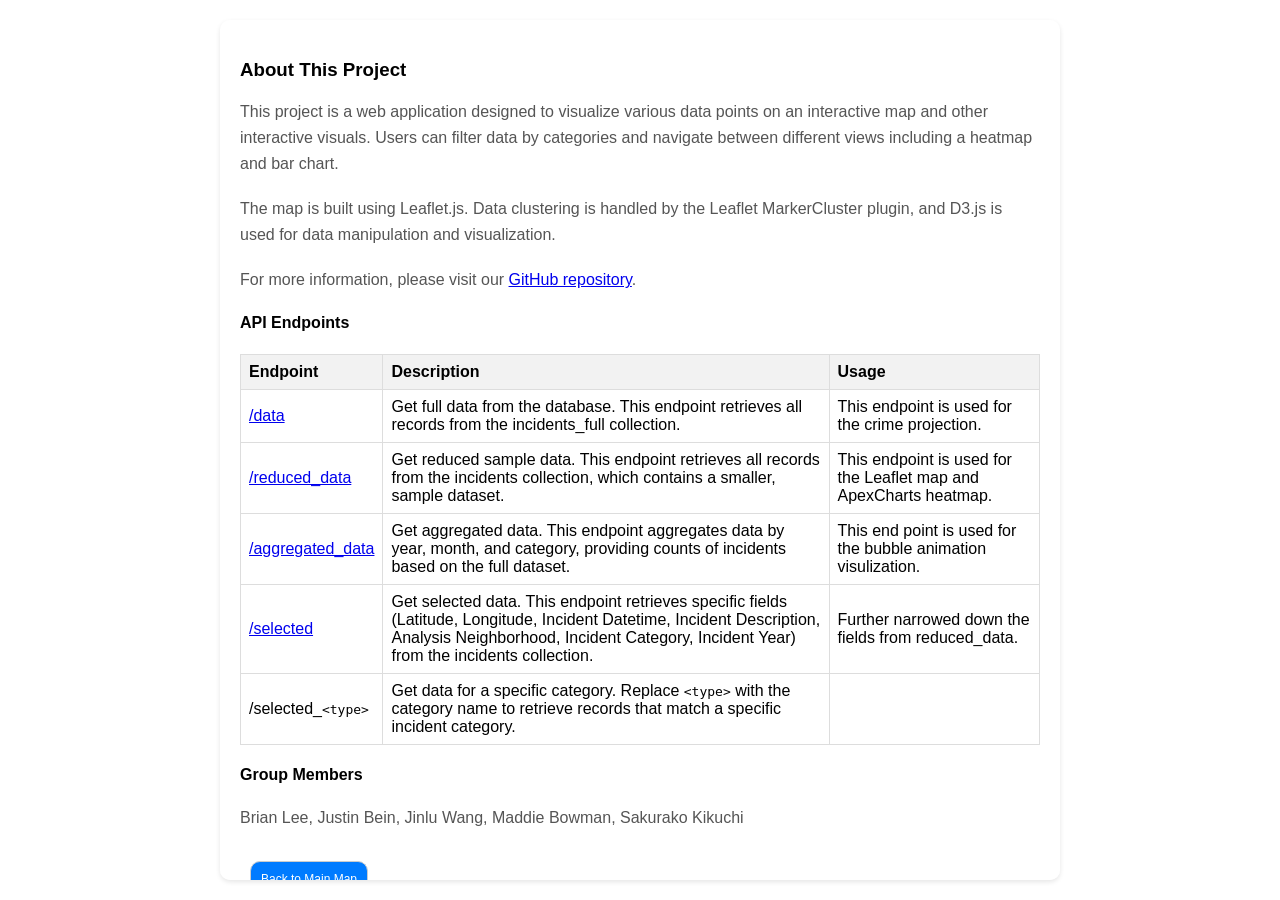
<file: static/template/about.html>
<!DOCTYPE html>
<html lang="en">
<head>
    <meta charset="UTF-8">
    <meta name="viewport" content="width=device-width, initial-scale=1.0">
    <title>About</title>
    <link rel="stylesheet" href="/static/css/style.css" />
    <style>
        body {
            margin: 0;
            padding: 0;
            font-family: Arial, sans-serif;
        }
        #about-container {
            padding: 20px;
            max-width: 800px;
            margin: 20px auto; /* Adds margin to center the container and avoid touching the edges */
            overflow-y: auto; /* Enables vertical scrolling */
            max-height: calc(100vh - 40px); /* Ensures the container fits within the viewport */
        }
        h1, h2 {
            margin-top: 20px;
        }
        p {
            margin-bottom: 20px;
        }
        table {
            width: 100%;
            border-collapse: collapse;
        }
        th, td {
            border: 1px solid #ddd;
            padding: 8px;
        }
        th {
            background-color: #f2f2f2;
            text-align: left;
        }
        #group-members {
            font-size: 16px;
        }
        button {
            padding: 10px;
            background-color: #007bff;
            color: white;
            border: 1px solid #ccc;
            border-radius: 10px;
            cursor: pointer;
        }
        button:hover {
            background-color: #0056b3;
            transform: scale(1.05);  /* Slightly increase the size on hover */
        }
    </style>
</head>
<body>
    <div id="about-container">
        <h3>About This Project</h3>
        <p>
            This project is a web application designed to visualize various data points on an interactive map and other interactive visuals.
            Users can filter data by categories and navigate between different views including a heatmap and bar chart.
        </p>
        <p>
            The map is built using Leaflet.js.
            Data clustering is handled by the Leaflet MarkerCluster plugin, and D3.js is used for data manipulation and visualization.
        </p>
        <p>
            For more information, please visit our <a href="https://github.com/maddiebowman/SF_crime_patterns">GitHub repository</a>.
        </p>
        
        <h4>API Endpoints</h4>
        <table>
            <tr>
                <th>Endpoint</th>
                <th>Description</th>
                <th>Usage</th>
            </tr>
            <tr>
                <td><a href="http://127.0.0.1:5000/data">/data</a></td>
                <td>Get full data from the database. This endpoint retrieves all records from the incidents_full collection.</td>
                <td>This endpoint is used for the crime projection.</td>
            </tr>
            <tr>
                <td><a href="http://127.0.0.1:5000/reduced_data">/reduced_data</a></td>
                <td>Get reduced sample data. This endpoint retrieves all records from the incidents collection, which contains a smaller, sample dataset.</td>
                <td>This endpoint is used for the Leaflet map and ApexCharts heatmap.</td>
            </tr>
            <tr>
                <td><a href="http://127.0.0.1:5000/aggregated_data">/aggregated_data</a></td>
                <td>Get aggregated data. This endpoint aggregates data by year, month, and category, providing counts of incidents based on the full dataset.</td>
                <td>This end point is used for the bubble animation visulization.</td>
            </tr>
            <tr>
                <td><a href="http://127.0.0.1:5000/selected">/selected</a></td>
                <td>Get selected data. This endpoint retrieves specific fields (Latitude, Longitude, Incident Datetime, Incident Description, Analysis Neighborhood, Incident Category, Incident Year) from the incidents collection.</td>
                <td>Further narrowed down the fields from reduced_data.</td>
            </tr>
            <tr>
                <td>/selected_<code>&lt;type&gt;</code></td>
                <td>Get data for a specific category. Replace <code>&lt;type&gt;</code> with the category name to retrieve records that match a specific incident category.</td>
                <td></td>
            </tr>
        </table>
        <h4>Group Members</h4>
        <p id="group-members">
            Brian Lee, Justin Bein, Jinlu Wang, Maddie Bowman, Sakurako Kikuchi
        </p>
        <button id="backButton" onclick="window.location.href='/'">Back to Main Map</button>
    </div>
</body>
</html>
</file>
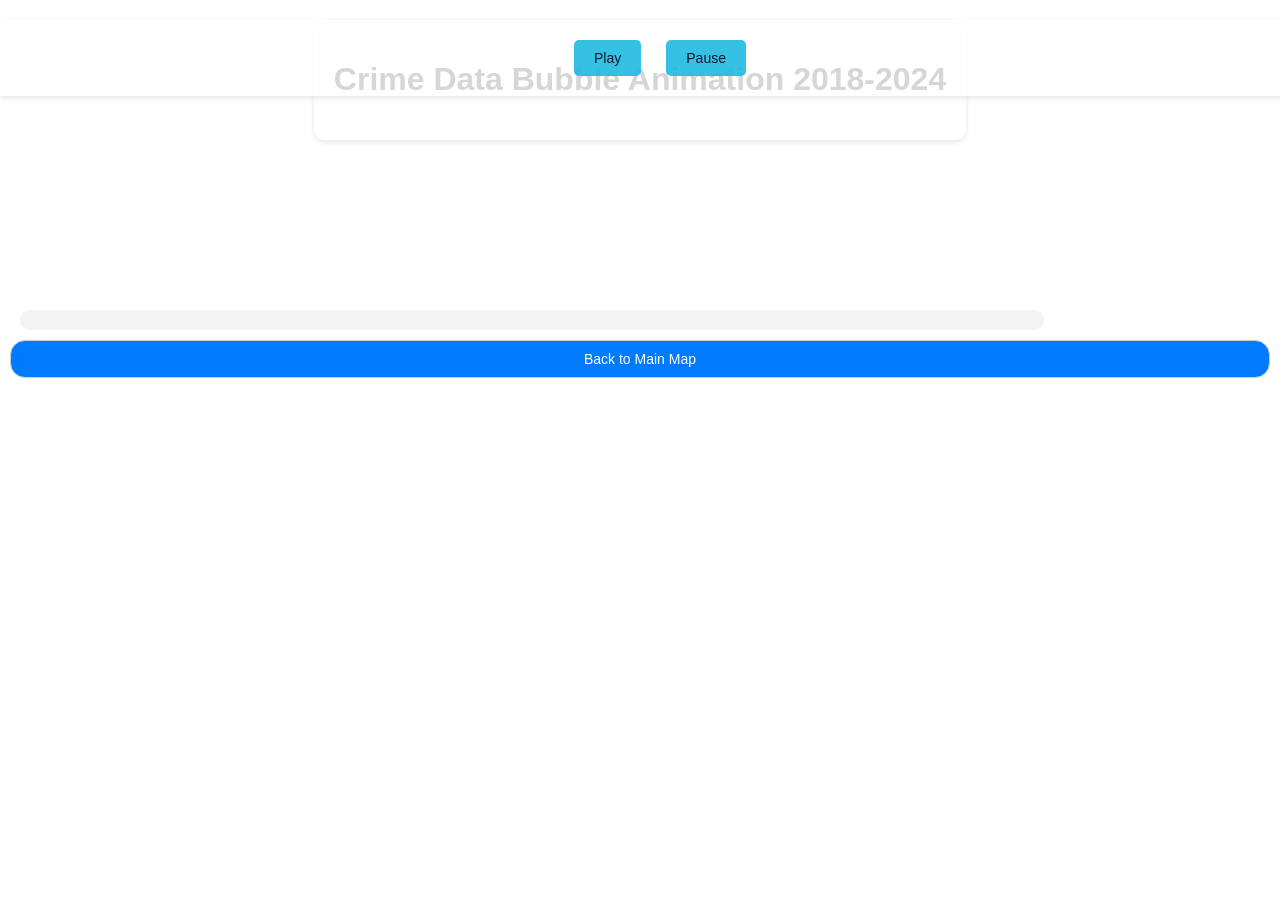
<file: static/template/page6.html>
<!DOCTYPE html>
<html lang="en">
<head>
    <meta charset="UTF-8">
    <meta name="viewport" content="width=device-width, initial-scale=1.0">
    <title>Crime Data Bubble Animation</title>
    <link rel="stylesheet" href="/static/css/style.css">
</head>
<body>
    <div id="page6-container">
        <h1>Crime Data Bubble Animation 2018-2024</h1>
    </div>

    <svg></svg>
    
    <div id="progress-container">
        <div id="progress-bar">
            <div id="progress-bar-inner"></div>
            <span id="progress-text"></span>
        </div>
    </div>
    
    <div id="controls">
        <button id="play-button">Play</button>
        <button id="pause-button">Pause</button>
    </div>

    <button id="backButton" onclick="window.location.href='/'">Back to Main Map</button>
    
    <script src="https://d3js.org/d3.v6.min.js"></script>
    <script src="/static/js/script.js"></script>
</body>
</html>
</file>
<file: static/css/style.css>
/* Overall body styling */
body {
    margin: 0;
    padding: 0;
    display: flex;
    flex-direction: column;
    font-family: Arial, sans-serif;
    overflow: hidden; /* Prevents scrollbars from appearing */
    height: 100vh;  /* Full viewport height */
    width: 100vw;   /* Full viewport width */
}

/* Styling for SVG */
svg {
    display: block;
    margin: 0 auto;
}

/* Styling for buttons */
button {
    padding: 10px 20px;
    margin: 10px;
    border: none;
    border-radius: 5px;
    background-color: hsla(192, 80%, 49%, 0.882);
    color: rgba(4, 1, 14, 0.882);
    cursor: pointer;
    font-size: 14px;
    transition: background-color 0.3s, transform 0.3s;
}

button:hover {
    background-color: #5fb300;
}

/* Page 6 container styling */
#page6-container {
    padding: 20px;
    background-color: rgba(255, 255, 255, 0.9);  /* Semi-transparent background for better visibility */
    box-shadow: 0 2px 5px rgba(0, 0, 0, 0.1);  /* Subtle shadow for depth */
    margin: 80px auto 40px auto;  /* Add top margin to move title down */
    max-width: 800px;
    border-radius: 10px;  /* Rounded corners for a modern look */
    text-align: center;  /* Center-align the text */
}
/* Style for the controls container */
#controls {
    width: 100%;  /* Full width */
    padding: 10px 20px;  /* Padding inside the controls area */
    background-color: rgba(255, 255, 255, 0.8);  /* Semi-transparent background for better visibility */
    box-shadow: 0 2px 5px rgba(0, 0, 0, 0.1);  /* Subtle shadow for depth */
    display: flex;
    flex-direction: row;
    gap: 5px;  /* Space between elements */
    position: absolute;
    top: 0;
    left: 0;
    z-index: 1000;  /* Ensuring it stays on top of map elements */
    align-items: left;
    justify-content: center;
    margin-top: 20px;
}

/* Progress bar container */
#progress-container {
    position: relative;
    width: 80%;
    height: 20px;
    background-color: #f3f3f3;
    border-radius: 10px;
    overflow: hidden;
    margin-left: 20px;
    margin-right: 10px;
}

/* Progress bar */
#progress-bar {
    height: 100%;
    background-color: #4c9baf;
    width: 0;
    position: relative;
}

/* Progress text */
#progress-text {
    font-size: 12px; /* Reduced font size */
    font-family: Arial, sans-serif;
    color: hsl(313, 64%, 85%);
    position: absolute;
    left: 50%;
    transform: translateX(-50%) translateY(-50%);
    top: 50%;
    white-space: nowrap;
}

/* Container for the map */
#map-container {
    flex: 1;
    display: flex;
    justify-content: center;
    height: calc(100% - 60px); /* Adjust height to account for the controls */
    width: 100%;
    margin-top: 60px; /* Ensure there's space at the top for the controls */
}

/* Style for the map */
#map {
    height: 100%;
    width: 100%;
    box-shadow: 0 0 8px rgba(0,0,0,0.5);
}

/* Specific styles for dropdown and buttons */
#category-select, #navigateButton, #placeholderButton1, #placeholderButton2, #placeholderButton3, #placeholderButton4, #aboutButton, #backButton {
    padding: 10px;
    background-color: white;
    border: 1px solid #ccc;
    border-radius: 5px;
    font-size: 14px;  
    cursor: pointer;
}

/* Specific button styles */
#navigateButton, #aboutButton, #backButton {
    background-color: #007bff;
    color: white;
}

#placeholderButton1 {
    background-color: #28a745;
    color: white;
}

#placeholderButton2 {
    background-color: #ffc107;
    color: white;
}

#placeholderButton3 {
    background-color: #dc3545;
    color: white;
}

#placeholderButton4 {
    background-color: #6f42c1;
    color: white;
}

/* Hover effects for buttons */
#navigateButton:hover, #aboutButton:hover, #backButton:hover, 
#placeholderButton1:hover, #placeholderButton2:hover, #placeholderButton3:hover, #placeholderButton4:hover {
    background-color: darken(#007bff, 10%);
    transform: scale(1.05);  /* Slightly increase the size on hover */
}

/* Shapes for the buttons */
#navigateButton, #placeholderButton1, #placeholderButton2, #placeholderButton3, #placeholderButton4, #aboutButton, #backButton {
    border-radius: 15px;  /* More rounded corners */
}

/* Responsive behavior */
@media (max-width: 600px) {
    #controls {
        flex-direction: column;  /* Stack controls vertically on small screens */
        align-items: flex-start; /* Align items to the start */
    }

    #category-select, #navigateButton, #placeholderButton1, #placeholderButton2, #placeholderButton3, #placeholderButton4, #aboutButton, #backButton {
        font-size: 12px;  /* Smaller font on smaller devices */
        width: 100%;      /* Full width for buttons and dropdown */
    }

    #map-container {
        height: calc(100% - 150px); /* Adjust height to account for stacked controls */
        margin-top: 150px; /* Ensure there's space at the top for the stacked controls */
    }
}

/* About, Page 3, Page 4, Page 6 specific styles */
#about-container, #page3-container, #page4-container, #page6-container {
    padding: 20px;
    background-color: rgba(255, 255, 255, 0.9);  /* Semi-transparent background for better visibility */
    box-shadow: 0 2px 5px rgba(0, 0, 0, 0.1);  /* Subtle shadow for depth */
    margin: 20px auto;  /* Center the container */
    max-width: 800px;
    border-radius: 10px;  /* Rounded corners for a modern look */
    overflow-y: auto;  /* Allows vertical scrolling */
    max-height: calc(100vh - 40px); /* Ensures it fits within the viewport */
}

#about-container h1, #about-container h2,
#page3-container h1, #page3-container h2,
#page4-container h1, #page4-container h2,
#page6-container h1, #page6-container h2 {
    color: #333;
}

#about-container p, #page3-container p, #page4-container p, #page6-container p {
    color: #555;
    line-height: 1.6;
}

#about-container ul, #page3-container ul, #page4-container ul, #page6-container ul {
    list-style-type: none;
    padding: 0;
}

#about-container ul li, #page3-container ul li, #page4-container ul li, #page6-container ul li {
    background: #f9f9f9;
    margin: 5px 0;
    padding: 10px;
    border-radius: 5px;
    box-shadow: 0 1px 3px rgba(0, 0, 0, 0.1);
}

/* Styling for the back button to match other buttons */
#about-container button, #page3-container button, #page4-container button, #page6-container button {
    padding: 10px;
    background-color: white;
    border: 1px solid #ccc;
    border-radius: 5px;
    font-size: 12px;  
    text-align: left;
    background-color: #007bff;
    color: white;
    border-radius: 10px;  /* More rounded corners */
    cursor: pointer;
}

table {
    width: 100%;
    border-collapse: collapse;
}

th, td {
    border: 1px solid #ddd;
    padding: 8px;
}

th {
    background-color: #f2f2f2;
    text-align: left;
}

#group-members {
    font-size: 16px;
}

#about-container button:hover, #page3-container button:hover, #page4-container button:hover, #page6-container button:hover {
    background-color: #0056b3;
    transform: scale(1.05);  /* Slightly increase the size on hover */
}

@media (max-width: 600px) {
    #about-container, #page3-container, #page4-container, #page6-container {
        padding: 10px;
        margin: 10px;
    }

    #about-container button, #page3-container button, #page4-container button, #page6-container button {
        width: 100%;
        padding: 10px;
    }
}

/* Styling for the single row layout -page4 */
#heatmap {
    max-width: 1400px;
    width: 100%;
    height: 400px;
    margin: 20px;
}
/* Responsive behavior */
@media (max-width: 1200px) {
    .horizontal-section {
        flex-direction: column;
        align-items: center;
    }

    .horizontal-section img, #heatmap {
        max-width: 100%;
        margin: 10px;
    }
}
</file>
